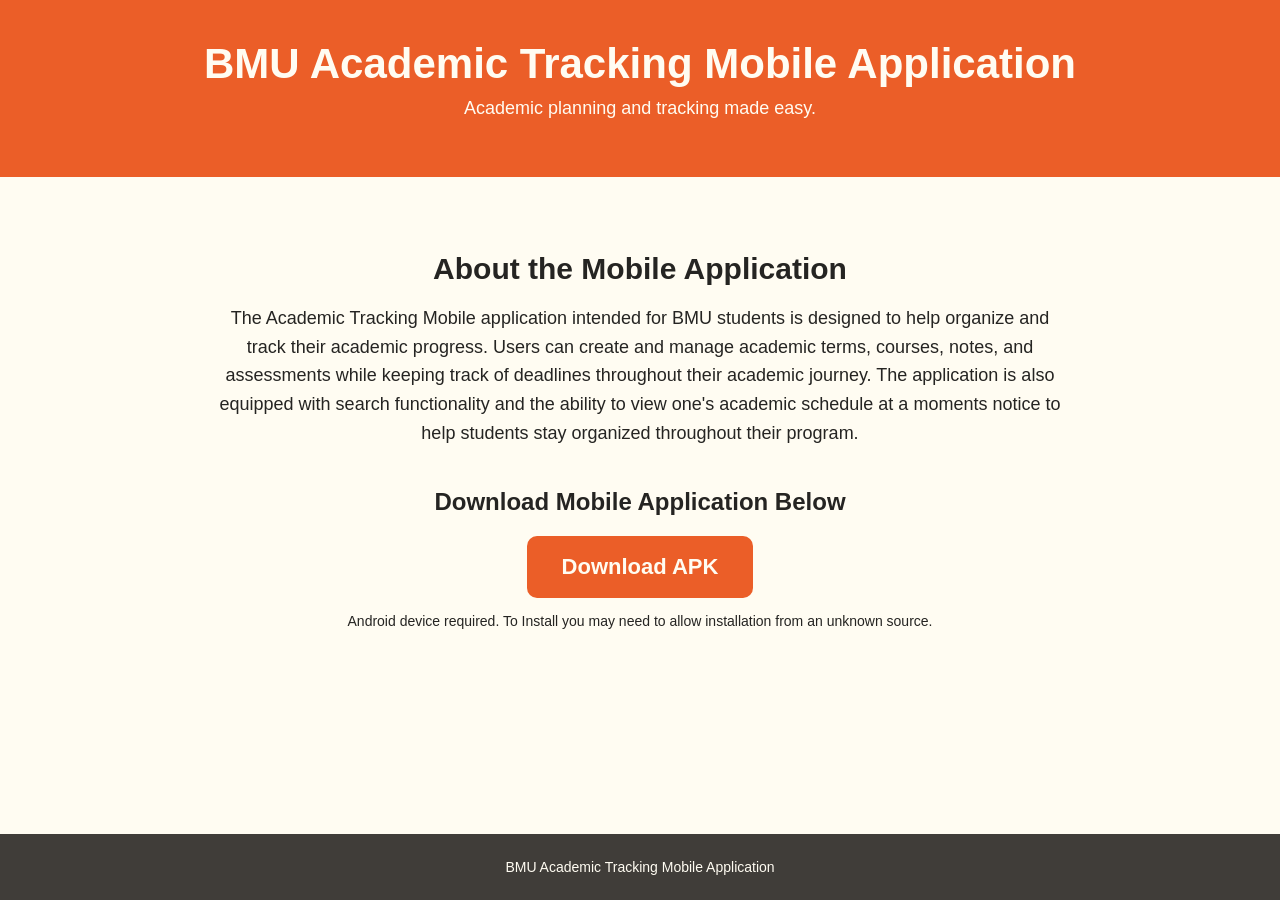
<file: index.html>
<!DOCTYPE html>
<html lang="en">
<head>
    <meta charset="UTF-8">
    <meta name="viewport" content="width=device-width, initial-scale=1.0">

    <title>BMU Academic Tracking Mobile Application</title>

    <link rel="stylesheet" href="style.css">
</head>

<body>

    <header>
        <h1>BMU Academic Tracking Mobile Application</h1>
        <p>Academic planning and tracking made easy.</p>
    </header>

    <main>

        <section class="description">
            <h2>About the Mobile Application</h2>

            <p>
                The Academic Tracking Mobile application intended for BMU students is designed to help
                organize and track their academic progress. Users can
                create and manage academic terms, courses, notes, and assessments
                while keeping track of deadlines throughout their academic journey. The
                application is also equipped with search functionality and the ability to view one's academic schedule 
                at a moments notice to help students stay organized throughout their program.
            </p>
        </section>

        <section class="download">
            <h2>Download Mobile Application Below</h2>

            <a
                class="download-button"
                href="StudentDashboard.apk"
                download>
                Download APK
            </a>

            <p>
                Android device required. To Install you may need to allow installation
                from an unknown source.
            </p>
        </section>

    </main>

    <footer>
        BMU Academic Tracking Mobile Application
    </footer>

</body>
</html>
</file>
<file: style.css>
* {
    box-sizing: border-box;
}

body {
    margin: 0;
    font-family: Arial, Helvetica, sans-serif;
    background-color: #fffcf2;
    color: #252422;
    min-height: 100vh;
    display: flex;
    flex-direction: column;
}

/* Header */

header {
    background-color: #eb5e28;
    color: #fffcf2;
    text-align: center;
    padding: 40px 20px;
}

header h1 {
    margin: 0;
    font-size: 42px;
}

header p {
    margin-top: 10px;
    font-size: 18px;
}

/* Main Content */

main {
    max-width: 900px;
    margin: 0 auto;
    padding: 50px 20px;
    flex: 1;
}

/* Description */

.description {
    text-align: center;
    margin-bottom: 40px;
}

.description h2 {
    font-size: 30px;
    margin-bottom: 15px;
}

.description p {
    font-size: 18px;
    line-height: 1.6;
}

/* Features */

.features {
    background-color: #252422;
    color: #fffcf2;
    border-radius: 12px;
    padding: 30px;
    margin-bottom: 40px;
}

.features h2 {
    margin-top: 0;
}

.features ul {
    line-height: 2;
}

/* Download */

.download {
    text-align: center;
}

.download-button {
    display: inline-block;
    background-color: #eb5e28;
    color: #fffcf2;
    text-decoration: none;
    font-size: 22px;
    font-weight: bold;
    padding: 18px 35px;
    border-radius: 10px;
    transition: background-color 0.2s;
}

.download-button:hover {
    background-color: #c94d20;
}

.download p {
    margin-top: 15px;
    font-size: 14px;
}

/* Footer */

footer {
    text-align: center;
    padding: 25px;
    background-color: #403d39;
    color: #fffcf2;
    font-size: 14px;
}

/* Mobile */

@media (max-width: 600px) {

    header h1 {
        font-size: 32px;
    }

    header p {
        font-size: 16px;
    }

    main {
        padding: 30px 15px;
    }

    .description h2 {
        font-size: 26px;
    }

    .description p {
        font-size: 16px;
    }

    .features {
        padding: 25px;
    }

    .download-button {
        font-size: 18px;
        padding: 15px 25px;
    }
}
</file>
